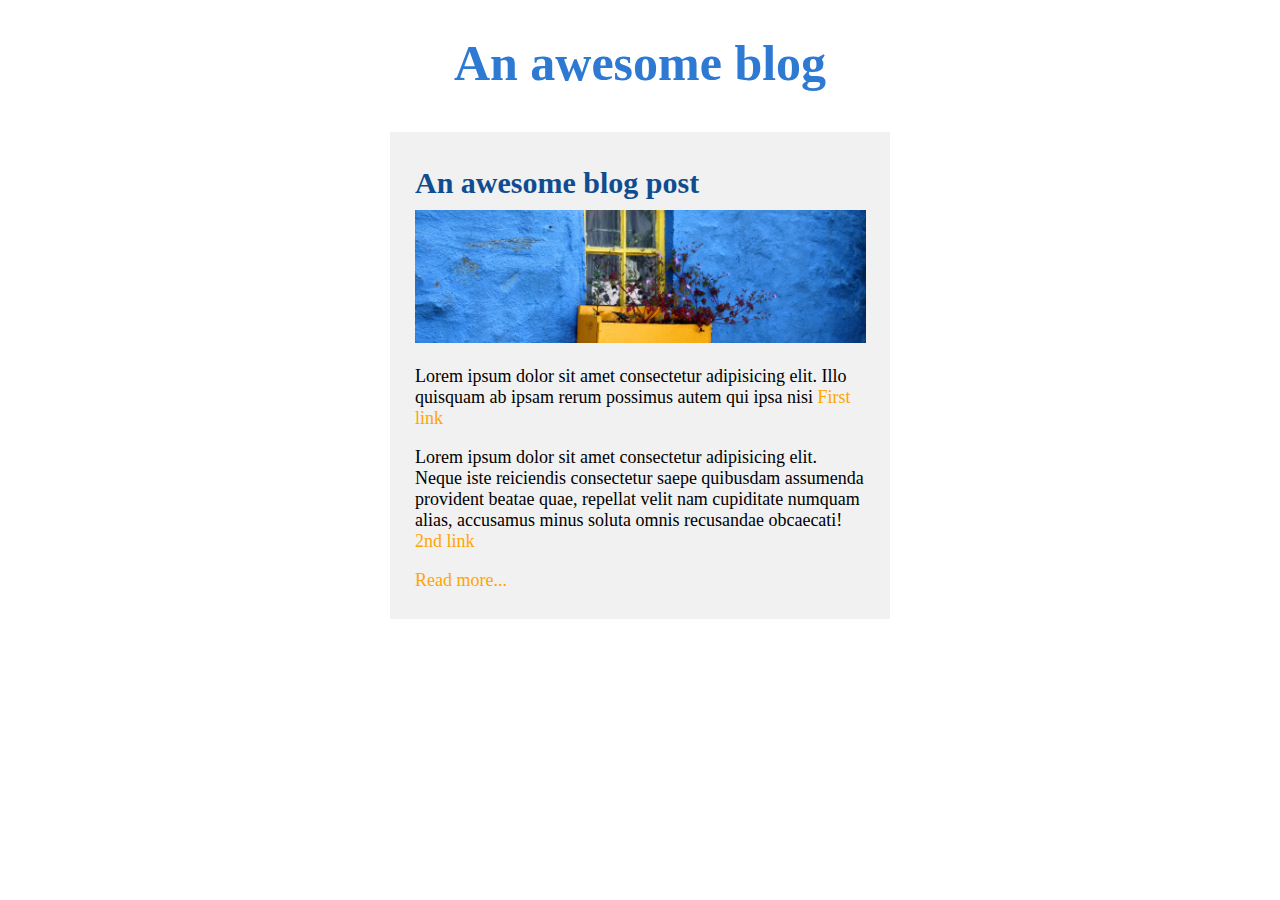
<file: Styling/index.html>
<!DOCTYPE html>
<html lang="en">

<head>
    <meta charset="UTF-8">
    <meta http-equiv="X-UA-Compatible" content="IE=edge">
    <meta name="viewport" content="width=device-width, initial-scale=1.0">
    <link rel="stylesheet" href="styles.css">
    <title>Document</title>
</head>

<body>
    <h1>An awesome blog</h1>
    <div class="card">
        <h2>An awesome blog post</h2>
        <img src="./images/window.png" alt="">
        <p>Lorem ipsum dolor sit amet consectetur adipisicing elit. Illo quisquam ab ipsam rerum possimus autem qui ipsa
            nisi <a href="#">First link</a>
        </p>
        <p>
            Lorem ipsum dolor sit amet consectetur adipisicing elit. Neque iste reiciendis consectetur saepe quibusdam
            assumenda provident beatae quae, repellat velit nam cupiditate numquam alias, accusamus minus soluta omnis
            recusandae obcaecati! <a href="#">2nd link</a>
        </p>

        <p><a href="#">Read more...</a></p>
    </div>


</body>

</html>
</file>
<file: Styling/styles.css>
body {
    font-size: 18px;
}

/*------ Typography ------*/
h1 {
    text-align: center;
    font-size: 50px;
    color: #2e7ad3;
    margin-bottom: 40px;
}

h2 {
    font-size: 30px;
    color: #104c90;
    margin-bottom: 10px;
}

/* ------body------ */

.card {
    width: 450px;
    margin: 0 auto;
    background-color: #f1f1f1;
    padding: 10px 25px;
}

/* -----links------ */

a {
    color: orange;
    text-decoration: none;
}

a:focus,
a:hover {
    color: red;
}
</file>
